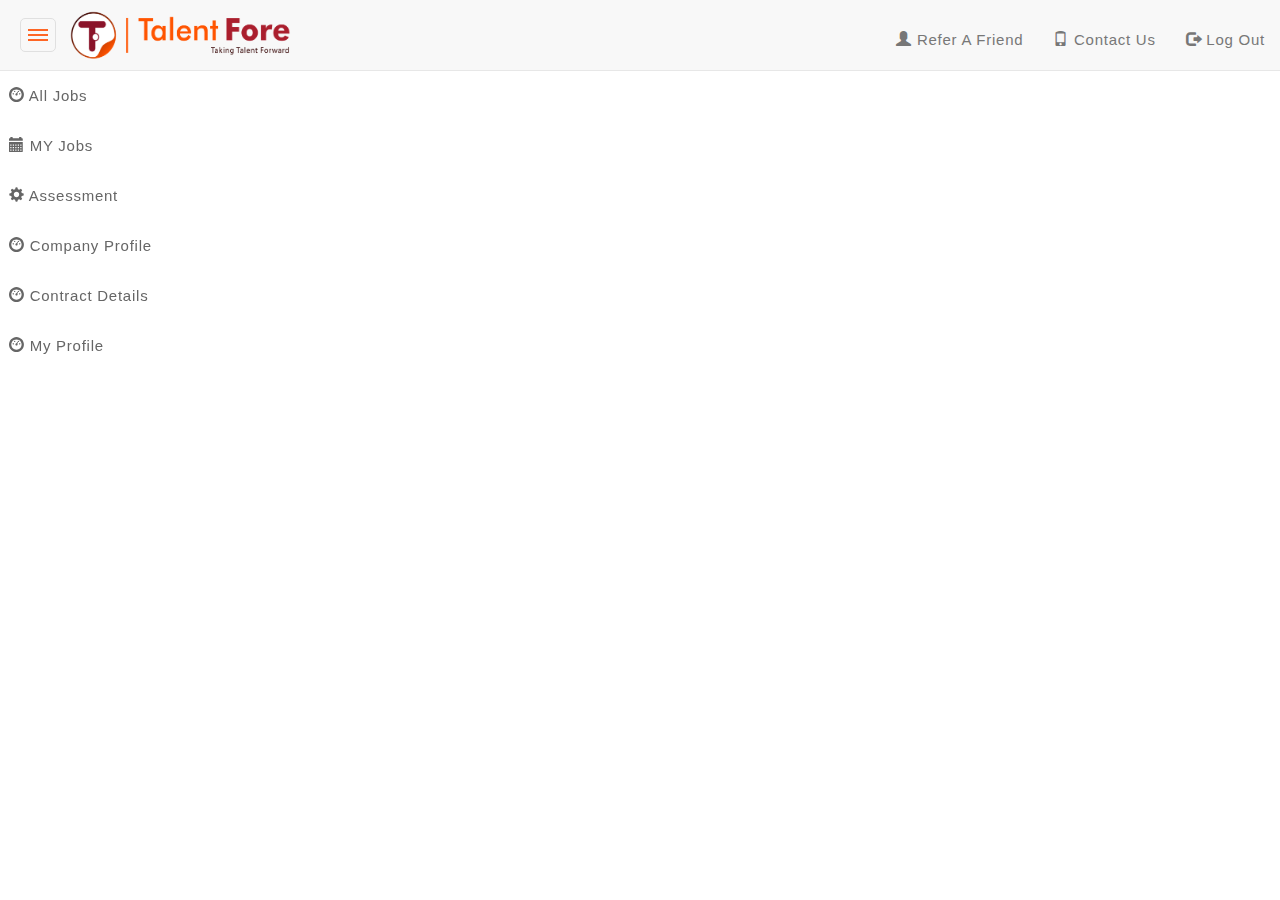
<file: index.html>
<html>
    <head>
        <meta name="viewport" content="width=device-width, initial-scale=1.0">
        <title>Resume Form</title>
        <link href="style.css" rel="stylesheet">
        <link rel="stylesheet" href="https://maxcdn.bootstrapcdn.com/bootstrap/3.4.0/css/bootstrap.min.css">
        <script src="https://ajax.googleapis.com/ajax/libs/jquery/3.4.1/jquery.min.js"></script>
        <script src="https://maxcdn.bootstrapcdn.com/bootstrap/3.4.0/js/bootstrap.min.js"></script>
        <script src="script.js"></script>
    </head>
    <body style="padding-top: 71px;">
     <!-- Header -->
        <div class="navbar navbar-default navbar-fixed-top">
            <div class="container-fluid" style="height: 70px;">
                <div class="navbar-header">
                    <button type="button" class="navbar-toggle navbutton" data-toggle="collapse" data-target="#myNavbar">
                        <span class="icon-bar"></span>
                        <span class="icon-bar"></span>
                        <span class="icon-bar"></span>                        
                    </button>
                    <div class="sidebutton" onclick="toggleSidebar()" >
                        <span></span>
                        <span></span>
                        <span></span> 
                    </div>
                    <div >
                    <a class="navbar-brand" href="index.html">
                        <img src="TalentFore-Logo_01.png" class="img1" >    
                    </a>
                    </div>    
                </div>
               
                <div class="collapse navbar-collapse" id="myNavbar">
                    <ul class="nav navbar-nav navbar-right" style="margin-top: 15px;">
                        <li><a href="signup.html" class="header_links"><span class="glyphicon glyphicon-user"></span> Refer a Friend</a></li>
                        <li><a href="login.html" class="header_links"><span class="glyphicon glyphicon-phone"></span> Contact Us</a></li>
                        <li><a href="login.html" class="header_links"><span class="glyphicon glyphicon-log-out"></span> Log out</a></li>
                    </ul>
                </div>
            </div>
        </div>
        <!--Header end--->
      
                <div id="sidebar">
                    <ul>
                        <li>
                            <a id="link1" href="">
                            <span class="glyphicon glyphicon-dashboard dash_icon"></span> 
                            <span class="dash_text">All Jobs</span>
                            </a>
                        </li>
                        <li>
                            <a id="link2" href=""> 
                                <span class="glyphicon glyphicon-calendar dash_icon"></span>
                                <span class="dash_text">MY Jobs</span> 
                            </a>
                        </li>
                        <li>
                            <a id="link3" href=""> 
                                <span class="glyphicon glyphicon-cog dash_icon"></span> 
                                <span class="dash_text">Assessment</span>
                            </a>
                        </li>
                        <li>
                            <a id="link4" href="">
                            <span class="glyphicon glyphicon-dashboard dash_icon"></span> 
                            <span class="dash_text">Company Profile</span>
                            </a>
                        </li>
                        <li>
                            <a id="link5" href="">
                            <span class="glyphicon glyphicon-dashboard dash_icon"></span> 
                            <span class="dash_text">Contract Details</span>
                            </a>
                        </li>
                        <li>
                            <a id="link6" href="">
                            <span class="glyphicon glyphicon-dashboard dash_icon"></span> 
                            <span class="dash_text">My Profile</span>
                            </a>
                        </li>
                    </ul>
                </div>    
    </body>
</file>
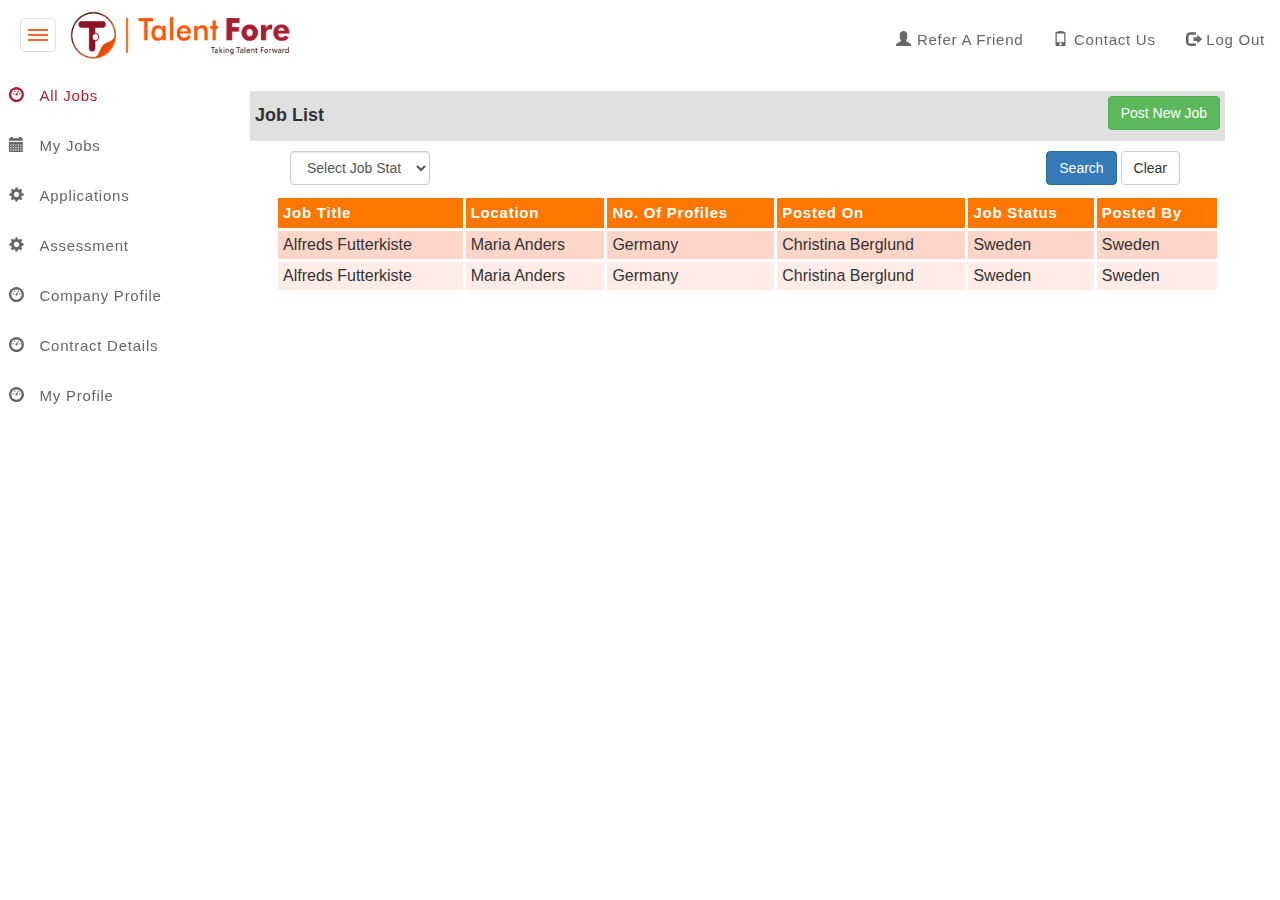
<file: allJobs.html>
<html>
    <head>
        <meta name="viewport" content="width=device-width, initial-scale=1.0">
        <title>Resume Form</title>
        <link href="style.css" rel="stylesheet">
        <link rel="stylesheet" href="https://maxcdn.bootstrapcdn.com/bootstrap/3.4.0/css/bootstrap.min.css">
        <script src="https://ajax.googleapis.com/ajax/libs/jquery/3.4.1/jquery.min.js"></script>
        <script src="https://maxcdn.bootstrapcdn.com/bootstrap/3.4.0/js/bootstrap.min.js"></script>
        <script src="script.js"></script>
    </head>
    <body style="padding-top: 71px;">
     <!-- Header -->
        <div class="navbar navbar navbar-fixed-top">
            <div class="container-fluid" style="height: 70px;">
                <div class="navbar-header">
                    <button type="button" class="navbar-toggle navbutton" data-toggle="collapse" data-target="#myNavbar">
                        <span class="icon-bar"></span>
                        <span class="icon-bar"></span>
                        <span class="icon-bar"></span>                        
                    </button>
                    <div class="sidebutton" onclick="toggleSidebar()" >
                        <span></span>
                        <span></span>
                        <span></span> 
                    </div>
                    <div >
                    <a class="navbar-brand" href="index.html">
                        <img src="TalentFore-Logo_01.png" class="img1" >    
                    </a>
                    </div>    
                </div>
               
                <div class="collapse navbar-collapse" id="myNavbar">
                    <ul class="nav navbar-nav navbar-right" style="margin-top: 15px;float: right">
                        <li><a href="signup.html" class="header_links"><span class="glyphicon glyphicon-user"></span> Refer a Friend</a></li>
                        <li><a href="login.html" class="header_links"><span class="glyphicon glyphicon-phone"></span> Contact Us</a></li>
                        <li><a href="login.html" class="header_links"><span class="glyphicon glyphicon-log-out"></span> Log out</a></li>
                    </ul>
                </div>
            </div>
        </div>
        <!--Header end--->
        <div class="container">
            <div class="row">
              <div class="col-xs-2">    
                <div id="sidebar">
                    <ul>
                        <li>
                            <a id="link1" href="allJobs.html">
                            <span class="glyphicon glyphicon-dashboard dash_icon" style="color:#AA1E2D" ></span> 
                            <span class="dash_text" style="color:#AA1E2D">&nbsp;&nbsp;All Jobs</span>
                            </a>
                        </li>
                        <li>
                            <a id="link2" href="myJobs.html"> 
                                <span class="glyphicon glyphicon-calendar dash_icon"></span>
                                <span class="dash_text">&nbsp;&nbsp;My Jobs</span> 
                            </a>
                        </li>
                         <li>
                            <a id="link3" href="applications.html"> 
                                <span class="glyphicon glyphicon-cog dash_icon"></span> 
                                <span class="dash_text">&nbsp;&nbsp;Applications</span>
                            </a>
                        </li>
                        <li>
                            <a id="link4" href="assessment.html"> 
                                <span class="glyphicon glyphicon-cog dash_icon"></span> 
                                <span class="dash_text">&nbsp;&nbsp;Assessment</span>
                            </a>
                        </li>
                        <li>
                            <a id="link5" href="companyProfile.html">
                            <span class="glyphicon glyphicon-dashboard dash_icon"></span> 
                            <span class="dash_text">&nbsp;&nbsp;Company Profile</span>
                            </a>
                        </li>
                        <li>
                            <a id="link6" href="contractDetails.html">
                            <span class="glyphicon glyphicon-dashboard dash_icon"></span> 
                            <span class="dash_text">&nbsp;&nbsp;Contract Details</span>
                            </a>
                        </li>
                        <li>
                            <a id="link7" href="MyProfile.html">
                            <span class="glyphicon glyphicon-dashboard dash_icon"></span> 
                            <span class="dash_text">&nbsp;&nbsp;My Profile</span>
                            </a>
                        </li>
                    </ul>
                </div>
                </div>  
                <div class="col-xs-10 rightpanel" style="margin-top: 20px;">
                    <div class="rightarea">
                        <div class="row" style="background-color: #E0E0E0;padding: 5px;" >
                        <h4 style="display: inline-block"><b>Job List</b></h4>
                        <button class="btn btn-success" style="float: right">Post New Job</button>    
                        </div> 
                        
                        <div class="row" style="margin: 10px;">
                           <select class="form-control" id="degree" style="margin-left: 15px;width: 140px;display: inline-block;">
                                                 <option value="" selected disabled>Select Job Status</option>
                                                 <option>B.tech</option>
                                                 <option>Bsc</option>
                                                 <option>MBA</option>
                                                 <option>M.tech</option>
                            </select>
                            <div style="float: right;margin-right: 20px;">
                                <button class="btn btn-primary">Search</button>
                                <button class="btn btn-default">Clear</button>
                            </div>
                        </div>
                        
                        <table id="customers" style="margin: 10px;padding: 5px;">
                            <tr>
                                <th>Job Title</th>
                                <th>Location</th>
                                <th>No. Of Profiles</th>
                                <th>Posted On</th>
                                <th>Job Status</th>
                                <th>Posted By</th>
                            </tr>
                            <tr>
                                <td>Alfreds Futterkiste</td>
                                <td>Maria Anders</td>
                                <td>Germany</td>
                                 <td>Christina Berglund</td>
                                <td>Sweden</td>
                                <td>Sweden</td>
                                
                                
                            </tr>
                            <tr>
                                <td>Alfreds Futterkiste</td>
                                <td>Maria Anders</td>
                                <td>Germany</td>
                                 <td>Christina Berglund</td>
                                <td>Sweden</td>
                                <td>Sweden</td>
                                
                                
                            </tr>
                            
                           
                            
                        </table>    
    
                    </div>
                </div>
            </div>    
        </div>
    </body>
</file>
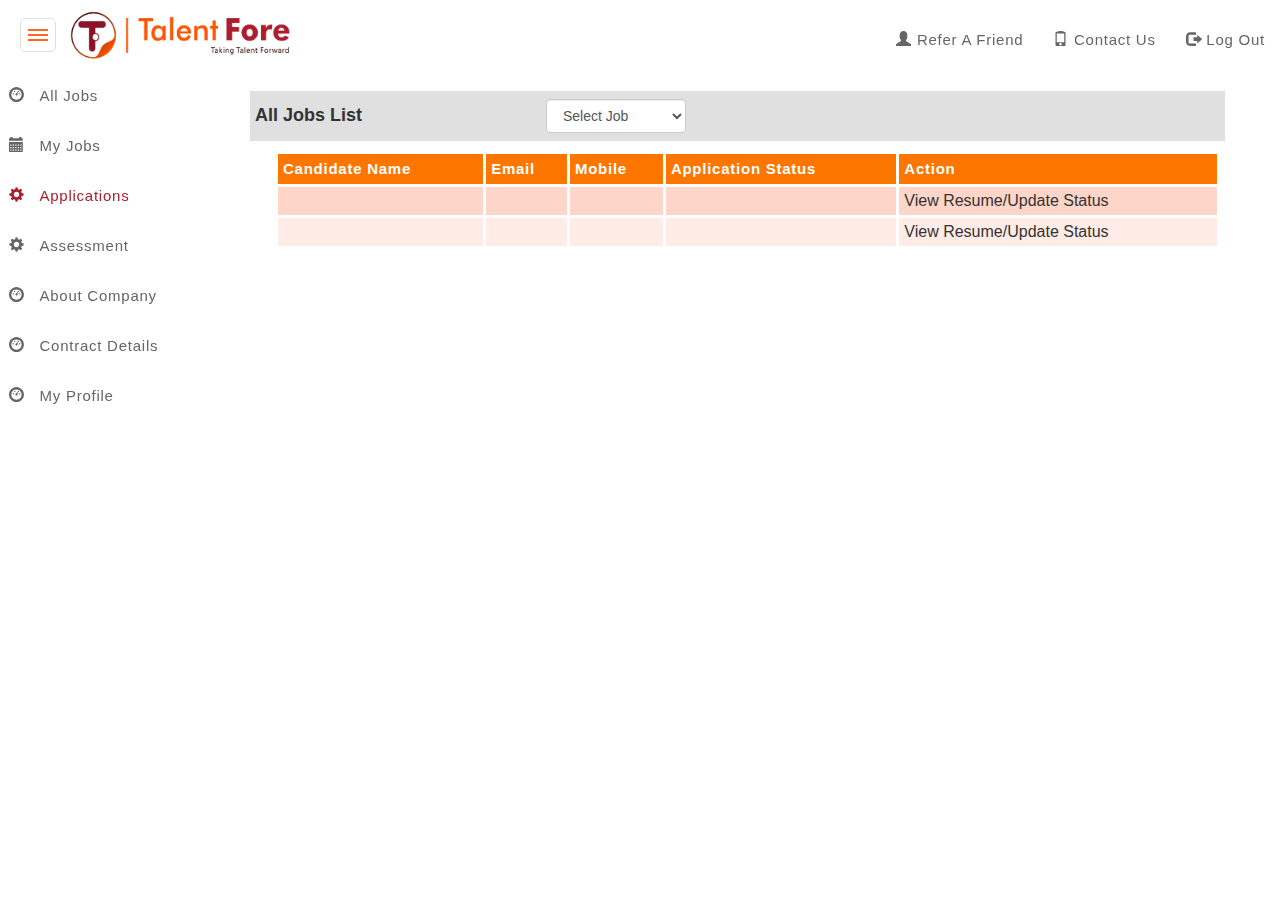
<file: applications.html>
<html>
    <head>
        <meta name="viewport" content="width=device-width, initial-scale=1.0">
        <title>Resume Form</title>
        <link href="style.css" rel="stylesheet">
        <link rel="stylesheet" href="https://maxcdn.bootstrapcdn.com/bootstrap/3.4.0/css/bootstrap.min.css">
        <script src="https://ajax.googleapis.com/ajax/libs/jquery/3.4.1/jquery.min.js"></script>
        <script src="https://maxcdn.bootstrapcdn.com/bootstrap/3.4.0/js/bootstrap.min.js"></script>
        <script src="script.js"></script>
    </head>
    <body style="padding-top: 71px;">
     <!-- Header -->
        <div class="navbar navbar navbar-fixed-top">
            <div class="container-fluid" style="height: 70px;">
                <div class="navbar-header">
                    <button type="button" class="navbar-toggle navbutton" data-toggle="collapse" data-target="#myNavbar">
                        <span class="icon-bar"></span>
                        <span class="icon-bar"></span>
                        <span class="icon-bar"></span>                        
                    </button>
                    <div class="sidebutton" onclick="toggleSidebar()" >
                        <span></span>
                        <span></span>
                        <span></span> 
                    </div>
                    <div >
                    <a class="navbar-brand" href="index.html">
                        <img src="TalentFore-Logo_01.png" class="img1" >    
                    </a>
                    </div>    
                </div>
               
                <div class="collapse navbar-collapse" id="myNavbar">
                    <ul class="nav navbar-nav navbar-right" style="margin-top: 15px;float: right">
                        <li><a href="signup.html" class="header_links"><span class="glyphicon glyphicon-user"></span> Refer a Friend</a></li>
                        <li><a href="login.html" class="header_links"><span class="glyphicon glyphicon-phone"></span> Contact Us</a></li>
                        <li><a href="login.html" class="header_links"><span class="glyphicon glyphicon-log-out"></span> Log out</a></li>
                    </ul>
                </div>
            </div>
        </div>
        <!--Header end--->
        <div class="container">
            <div class="row">
              <div class="col-xs-2">    
                <div id="sidebar">
                    <ul>
                        <li>
                            <a id="link1" href="allJobs.html">
                            <span class="glyphicon glyphicon-dashboard dash_icon"  ></span> 
                            <span class="dash_text" >&nbsp;&nbsp;All Jobs</span>
                            </a>
                        </li>
                        <li>
                            <a id="link2" href="myJobs.html"> 
                                <span class="glyphicon glyphicon-calendar dash_icon" ></span>
                                <span class="dash_text" >&nbsp;&nbsp;My Jobs</span> 
                            </a>
                        </li>
                        <li>
                            <a id="link3" href="applications.html"> 
                                <span class="glyphicon glyphicon-cog dash_icon" style="color:#AA1E2D"></span> 
                                <span class="dash_text" style="color:#AA1E2D">&nbsp;&nbsp;Applications</span>
                            </a>
                        </li>
                        <li>
                            <a id="link3" href="assessment.html"> 
                                <span class="glyphicon glyphicon-cog dash_icon" ></span> 
                                <span class="dash_text" >&nbsp;&nbsp;Assessment</span>
                            </a>
                        </li>
                        <li>
                            <a id="link4" href="companyProfile.html">
                            <span class="glyphicon glyphicon-dashboard dash_icon"></span> 
                            <span class="dash_text">&nbsp;&nbsp;About Company</span>
                            </a>
                        </li>
                        <li>
                            <a id="link5" href="contractDetails.html">
                            <span class="glyphicon glyphicon-dashboard dash_icon"></span> 
                            <span class="dash_text">&nbsp;&nbsp;Contract Details</span>
                            </a>
                        </li>
                        <li>
                            <a id="link6" href="MyProfile.html">
                            <span class="glyphicon glyphicon-dashboard dash_icon"></span> 
                            <span class="dash_text">&nbsp;&nbsp;My Profile</span>
                            </a>
                        </li>
                    </ul>
                </div>
                </div>  
                <div class="col-xs-10 rightpanel" style="margin-top: 20px;">
                    <div class="rightarea">
                        <div class="row" style="background-color: #E0E0E0;padding: 5px;" >
                        <h4 style="display: inline-block"><b>All Jobs List</b></h4>
                         <select class="form-control" id="degree" style="margin-left: 180px;width: 140px;display: inline-block;align-content: center;">
                                                 <option value="" selected disabled>Select Job </option>
                                                 <option>B.tech</option>
                                                 <option>Bsc</option>
                                                 <option>MBA</option>
                                                 <option>M.tech</option>
                            </select>      
                        </div> 
                        
                        
                        <table id="customers" style="margin: 10px;padding: 5px;">
                            <tr>
                                <th>Candidate Name</th>
                                <th>Email</th>
                                <th>Mobile</th>
                                <th>Application Status</th>
                                <th>Action</th>
                            </tr>
                            <tr>
                                <td></td>
                                <td></td>
                                <td></td>
                                 <td></td>
                                <td>View Resume/Update Status</td>
                            
                                
                                
                            </tr>
                            <tr>
                                <td></td>
                                <td></td>
                                <td></td>
                                 <td></td>
                                <td>View Resume/Update Status</td>
                                
                                
                                
                            </tr>
                            
                           
                            
                        </table>    
    
                    </div>
                </div>
            </div>    
        </div>
    </body>
</file>
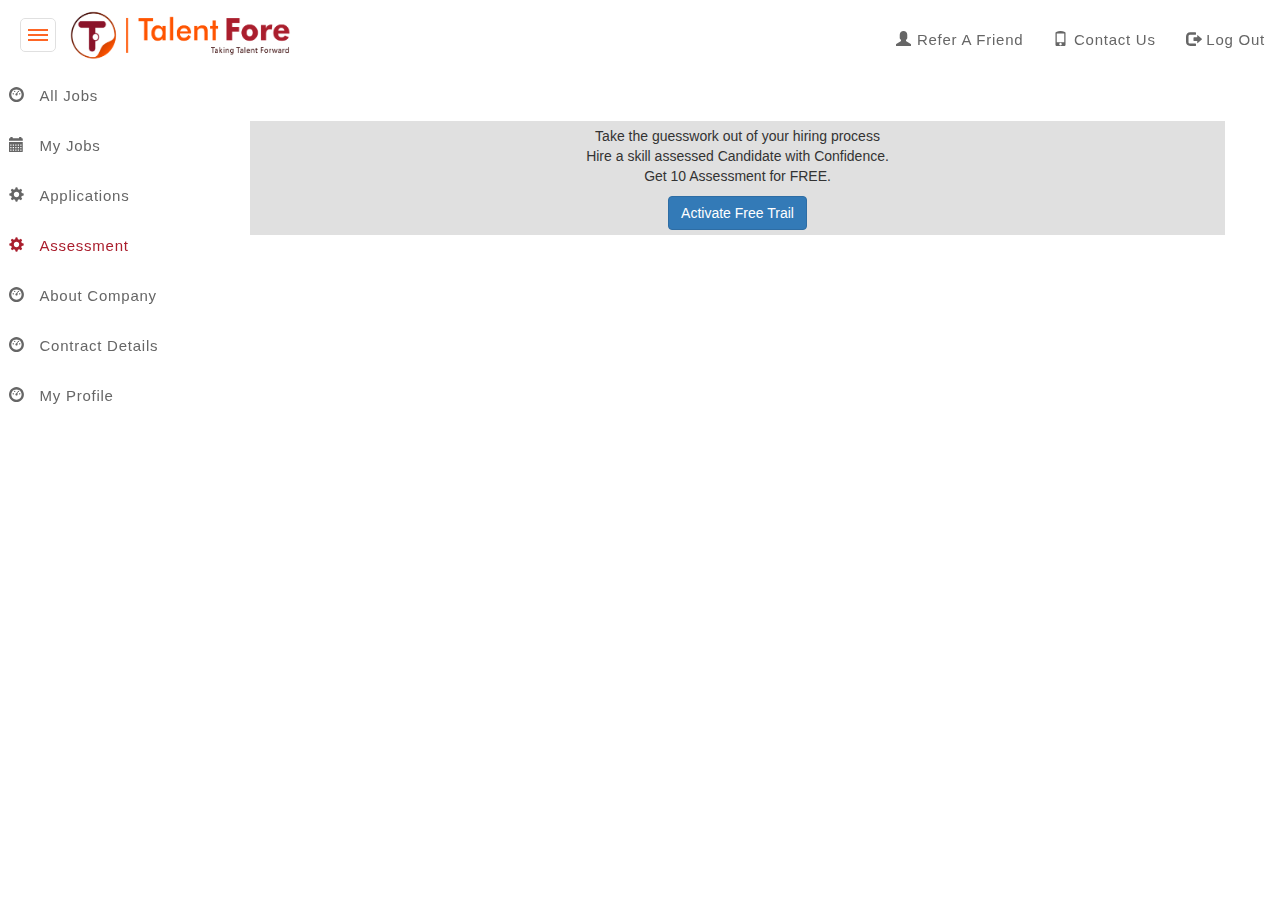
<file: assessment.html>
<html>
    <head>
        <meta name="viewport" content="width=device-width, initial-scale=1.0">
        <title>Resume Form</title>
        <link href="style.css" rel="stylesheet">
        <link rel="stylesheet" href="https://maxcdn.bootstrapcdn.com/bootstrap/3.4.0/css/bootstrap.min.css">
        <script src="https://ajax.googleapis.com/ajax/libs/jquery/3.4.1/jquery.min.js"></script>
        <script src="https://maxcdn.bootstrapcdn.com/bootstrap/3.4.0/js/bootstrap.min.js"></script>
        <script src="script.js"></script>
    </head>
    <body style="padding-top: 71px;">
     <!-- Header -->
        <div class="navbar navbar navbar-fixed-top">
            <div class="container-fluid" style="height: 70px;">
                <div class="navbar-header">
                    <button type="button" class="navbar-toggle navbutton" data-toggle="collapse" data-target="#myNavbar">
                        <span class="icon-bar"></span>
                        <span class="icon-bar"></span>
                        <span class="icon-bar"></span>                        
                    </button>
                    <div class="sidebutton" onclick="toggleSidebar()" >
                        <span></span>
                        <span></span>
                        <span></span> 
                    </div>
                    <div >
                    <a class="navbar-brand" href="index.html">
                        <img src="TalentFore-Logo_01.png" class="img1" >    
                    </a>
                    </div>    
                </div>
               
                <div class="collapse navbar-collapse" id="myNavbar">
                    <ul class="nav navbar-nav navbar-right" style="margin-top: 15px;float: right">
                        <li><a href="signup.html" class="header_links"><span class="glyphicon glyphicon-user"></span> Refer a Friend</a></li>
                        <li><a href="login.html" class="header_links"><span class="glyphicon glyphicon-phone"></span> Contact Us</a></li>
                        <li><a href="login.html" class="header_links"><span class="glyphicon glyphicon-log-out"></span> Log out</a></li>
                    </ul>
                </div>
            </div>
        </div>
        <!--Header end--->
        <div class="container">
            <div class="row">
              <div class="col-xs-2">    
                <div id="sidebar">
                    <ul>
                        <li>
                            <a id="link1" href="allJobs.html">
                            <span class="glyphicon glyphicon-dashboard dash_icon"  ></span> 
                            <span class="dash_text" >&nbsp;&nbsp;All Jobs</span>
                            </a>
                        </li>
                        <li>
                            <a id="link2" href="myJobs.html"> 
                                <span class="glyphicon glyphicon-calendar dash_icon" ></span>
                                <span class="dash_text" >&nbsp;&nbsp;My Jobs</span> 
                            </a>
                        </li>
                        <li>
                            <a id="link3" href="applications.html"> 
                                <span class="glyphicon glyphicon-cog dash_icon"></span> 
                                <span class="dash_text" >&nbsp;&nbsp;Applications</span>
                            </a>
                        </li>
                        <li>
                            <a id="link4" href="assessment.html"> 
                                <span class="glyphicon glyphicon-cog dash_icon" style="color:#AA1E2D"></span> 
                                <span class="dash_text" style="color:#AA1E2D">&nbsp;&nbsp;Assessment</span>
                            </a>
                        </li>
                        <li>
                            <a id="link5" href="companyProfile.html">
                            <span class="glyphicon glyphicon-dashboard dash_icon"></span> 
                            <span class="dash_text">&nbsp;&nbsp;About Company</span>
                            </a>
                        </li>
                        <li>
                            <a id="link6" href="contractDetails.html">
                            <span class="glyphicon glyphicon-dashboard dash_icon"></span> 
                            <span class="dash_text">&nbsp;&nbsp;Contract Details</span>
                            </a>
                        </li>
                        <li>
                            <a id="link7" href="MyProfile.html">
                            <span class="glyphicon glyphicon-dashboard dash_icon"></span> 
                            <span class="dash_text">&nbsp;&nbsp;My Profile</span>
                            </a>
                        </li>
                    </ul>
                </div>
                </div>  
                <div class="col-xs-10 rightpanel" style="margin-top: 50px;">
                    <div class="rightarea text-center">
                        <div class="row" style="background-color: #E0E0E0;padding: 5px;" >
                            <p>Take the guesswork out of your hiring process<br> Hire a skill assessed Candidate with Confidence.<br> Get 10 Assessment for FREE.</p>
                            <button class="btn btn-primary">Activate Free Trail</button>
                        </div> 
                            
    
                    </div>
                </div>
            </div>    
        </div>
    </body>
</file>
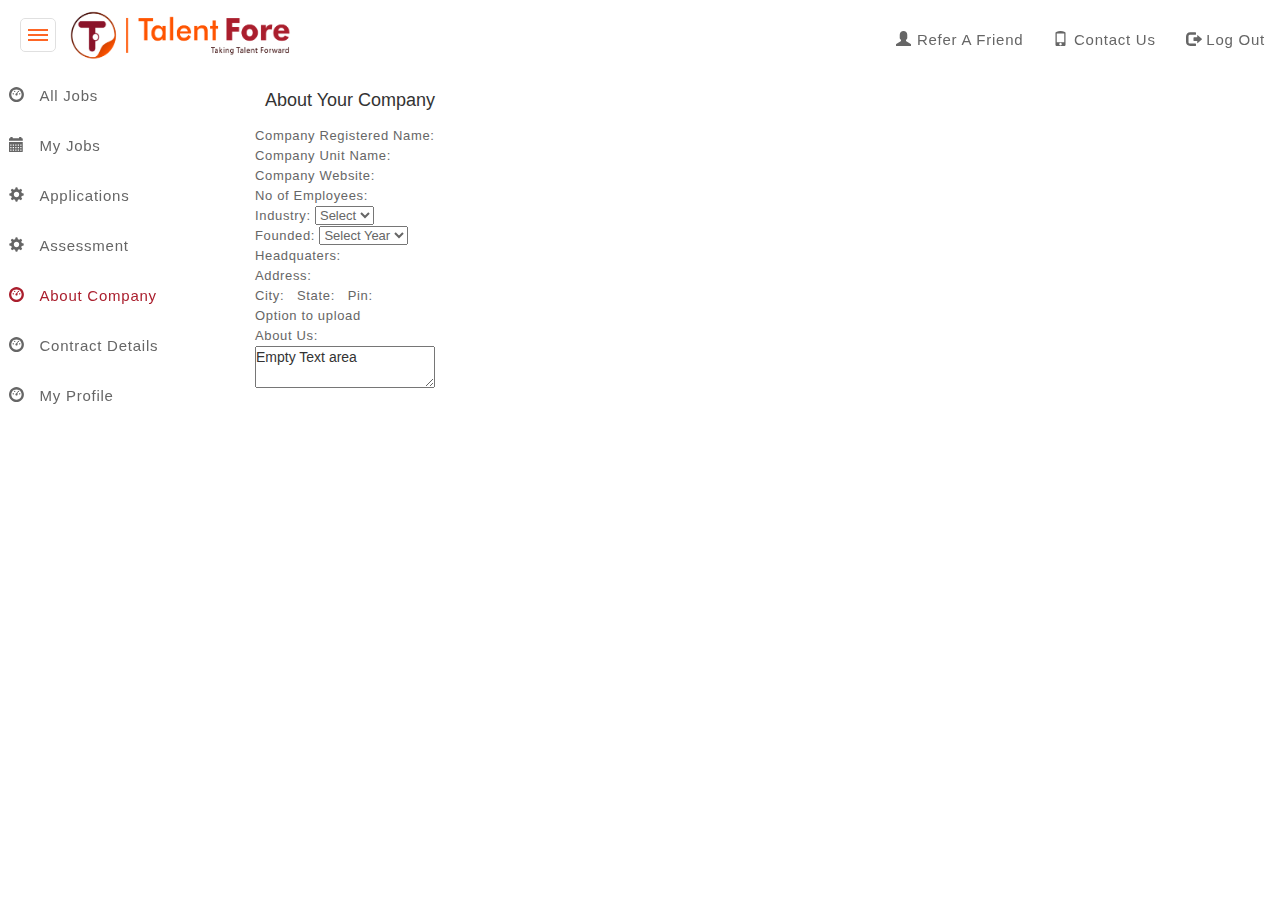
<file: companyProfile.html>
<html>
    <head>
        <meta name="viewport" content="width=device-width, initial-scale=1.0">
        <title>Resume Form</title>
        <link href="style.css" rel="stylesheet">
        <link rel="stylesheet" href="https://maxcdn.bootstrapcdn.com/bootstrap/3.4.0/css/bootstrap.min.css">
        <script src="https://ajax.googleapis.com/ajax/libs/jquery/3.4.1/jquery.min.js"></script>
        <script src="https://maxcdn.bootstrapcdn.com/bootstrap/3.4.0/js/bootstrap.min.js"></script>
        <script src="script.js"></script>
    </head>
    <body style="padding-top: 71px;">
     <!-- Header -->
        <div class="navbar navbar navbar-fixed-top">
            <div class="container-fluid" style="height: 70px;">
                <div class="navbar-header">
                    <button type="button" class="navbar-toggle navbutton" data-toggle="collapse" data-target="#myNavbar">
                        <span class="icon-bar"></span>
                        <span class="icon-bar"></span>
                        <span class="icon-bar"></span>                        
                    </button>
                    <div class="sidebutton" onclick="toggleSidebar()" >
                        <span></span>
                        <span></span>
                        <span></span> 
                    </div>
                    <div >
                    <a class="navbar-brand" href="index.html">
                        <img src="TalentFore-Logo_01.png" class="img1" >    
                    </a>
                    </div>    
                </div>
               
                <div class="collapse navbar-collapse" id="myNavbar">
                    <ul class="nav navbar-nav navbar-right" style="margin-top: 15px;float: right">
                        <li><a href="signup.html" class="header_links"><span class="glyphicon glyphicon-user"></span> Refer a Friend</a></li>
                        <li><a href="login.html" class="header_links"><span class="glyphicon glyphicon-phone"></span> Contact Us</a></li>
                        <li><a href="login.html" class="header_links"><span class="glyphicon glyphicon-log-out"></span> Log out</a></li>
                    </ul>
                </div>
            </div>
        </div>
        <!--Header end--->
        <div class="container">
            <div class="row">
              <div class="col-xs-2">    
                <div id="sidebar">
                    <ul>
                        <li>
                            <a id="link1" href="allJobs.html">
                            <span class="glyphicon glyphicon-dashboard dash_icon"  ></span> 
                            <span class="dash_text" >&nbsp;&nbsp;All Jobs</span>
                            </a>
                        </li>
                        <li>
                            <a id="link2" href="myJobs.html"> 
                                <span class="glyphicon glyphicon-calendar dash_icon" ></span>
                                <span class="dash_text" >&nbsp;&nbsp;My Jobs</span> 
                            </a>
                        </li>
                        <li>
                            <a id="link3" href="applications.html"> 
                                <span class="glyphicon glyphicon-cog dash_icon"></span> 
                                <span class="dash_text" >&nbsp;&nbsp;Applications</span>
                            </a>
                        </li>
                        <li>
                            <a id="link4" href="assessment.html"> 
                                <span class="glyphicon glyphicon-cog dash_icon" ></span> 
                                <span class="dash_text" >&nbsp;&nbsp;Assessment</span>
                            </a>
                        </li>
                        <li>
                            <a id="link5" href="companyProfile.html">
                            <span class="glyphicon glyphicon-dashboard dash_icon" style="color:#AA1E2D"></span> 
                            <span class="dash_text" style="color:#AA1E2D">&nbsp;&nbsp;About Company</span>
                            </a>
                        </li>
                        <li>
                            <a id="link6" href="contractDetails.html">
                            <span class="glyphicon glyphicon-dashboard dash_icon"></span> 
                            <span class="dash_text">&nbsp;&nbsp;Contract Details</span>
                            </a>
                        </li>
                        <li>
                            <a id="link7" href="MyProfile.html">
                            <span class="glyphicon glyphicon-dashboard dash_icon"></span> 
                            <span class="dash_text">&nbsp;&nbsp;My Profile</span>
                            </a>
                        </li>
                    </ul>
                </div>
                </div>  
                <div class="col-xs-10 rightpanel" style="margin-top: 10px;">
                    <div class="rightarea">
                      <h4>About Your Company</h4>    
                        <div class="row aboutcompany" style="padding: 5px;" >
                            <h6>Company Registered Name:</h6>
                            <h6>Company Unit Name:</h6>
                            <h6>Company Website:</h6>
                            <h6>No of Employees:</h6>
                            <div><h6>Industry: <select><option selected disabled>Select </option></select></h6></div>
                            <h6>Founded: <select><option selected disabled>Select Year </option></select> </h6>
                            <h6>Headquaters:</h6>
                            <h6>Address:</h6>
                            <h6>City: &nbsp; State: &nbsp; Pin: </h6>
                            <h6>Option to upload</h6>
                            <h6>About Us:</h6>
                            <textarea>Empty Text area</textarea>
                        </div> 
                            
    
                    </div>
                </div>
            </div>    
        </div>
    </body>
</file>
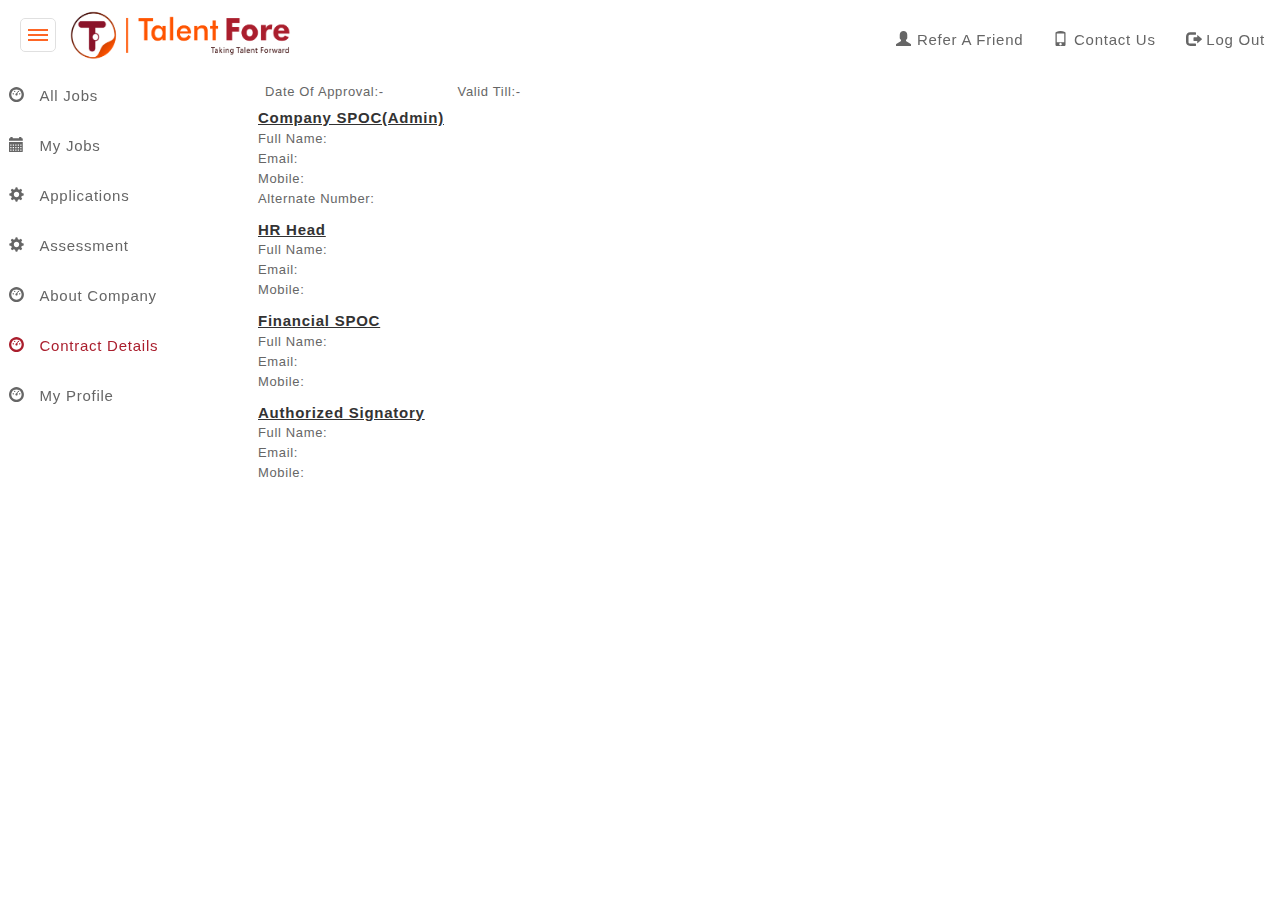
<file: contractDetails.html>
<html>
    <head>
        <meta name="viewport" content="width=device-width, initial-scale=1.0">
        <title>Resume Form</title>
        <link href="style.css" rel="stylesheet">
        <link rel="stylesheet" href="https://maxcdn.bootstrapcdn.com/bootstrap/3.4.0/css/bootstrap.min.css">
        <script src="https://ajax.googleapis.com/ajax/libs/jquery/3.4.1/jquery.min.js"></script>
        <script src="https://maxcdn.bootstrapcdn.com/bootstrap/3.4.0/js/bootstrap.min.js"></script>
        <script src="script.js"></script>
    </head>
    <body style="padding-top: 71px;">
     <!-- Header -->
        <div class="navbar navbar navbar-fixed-top">
            <div class="container-fluid" style="height: 70px;">
                <div class="navbar-header">
                    <button type="button" class="navbar-toggle navbutton" data-toggle="collapse" data-target="#myNavbar">
                        <span class="icon-bar"></span>
                        <span class="icon-bar"></span>
                        <span class="icon-bar"></span>                        
                    </button>
                    <div class="sidebutton" onclick="toggleSidebar()" >
                        <span></span>
                        <span></span>
                        <span></span> 
                    </div>
                    <div >
                    <a class="navbar-brand" href="index.html">
                        <img src="TalentFore-Logo_01.png" class="img1" >    
                    </a>
                    </div>    
                </div>
               
                <div class="collapse navbar-collapse" id="myNavbar">
                    <ul class="nav navbar-nav navbar-right" style="margin-top: 15px;float: right">
                        <li><a href="signup.html" class="header_links"><span class="glyphicon glyphicon-user"></span> Refer a Friend</a></li>
                        <li><a href="login.html" class="header_links"><span class="glyphicon glyphicon-phone"></span> Contact Us</a></li>
                        <li><a href="login.html" class="header_links"><span class="glyphicon glyphicon-log-out"></span> Log out</a></li>
                    </ul>
                </div>
            </div>
        </div>
        <!--Header end--->
        <div class="container">
            <div class="row">
              <div class="col-xs-2">    
                <div id="sidebar">
                    <ul>
                        <li>
                            <a id="link1" href="allJobs.html">
                            <span class="glyphicon glyphicon-dashboard dash_icon"  ></span> 
                            <span class="dash_text" >&nbsp;&nbsp;All Jobs</span>
                            </a>
                        </li>
                        <li>
                            <a id="link2" href="myJobs.html"> 
                                <span class="glyphicon glyphicon-calendar dash_icon" ></span>
                                <span class="dash_text" >&nbsp;&nbsp;My Jobs</span> 
                            </a>
                        </li>
                        <li>
                            <a id="link3" href="applications.html"> 
                                <span class="glyphicon glyphicon-cog dash_icon"></span> 
                                <span class="dash_text" >&nbsp;&nbsp;Applications</span>
                            </a>
                        </li>
                        <li>
                            <a id="link4" href="assessment.html"> 
                                <span class="glyphicon glyphicon-cog dash_icon" ></span> 
                                <span class="dash_text" >&nbsp;&nbsp;Assessment</span>
                            </a>
                        </li>
                        <li>
                            <a id="link5" href="companyProfile.html">
                            <span class="glyphicon glyphicon-dashboard dash_icon" ></span> 
                            <span class="dash_text" >&nbsp;&nbsp;About Company</span>
                            </a>
                        </li>
                        <li>
                            <a id="link6" href="contractDetails.html">
                            <span class="glyphicon glyphicon-dashboard dash_icon" style="color:#AA1E2D"></span> 
                            <span class="dash_text" style="color:#AA1E2D">&nbsp;&nbsp;Contract Details</span>
                            </a>
                        </li>
                        <li>
                            <a id="link7" href="MyProfile.html">
                            <span class="glyphicon glyphicon-dashboard dash_icon"></span> 
                            <span class="dash_text">&nbsp;&nbsp;My Profile</span>
                            </a>
                        </li>
                    </ul>
                </div>
                </div>  
                <div class="col-xs-10 rightpanel" style="margin-top: 10px;">
                    <div class="rightarea">
                      <h6 style="display: inline-block" class="conDetails">Date Of Approval:-</h6>    
                        <h6 style="display: inline-block;margin-left: 70px;" class="conDetails">Valid Till:-</h6>  
                        <div class="row aboutcompany" style="padding: 5px;" >
                            <div style="padding: 3px;margin-bottom: 7px;">
                            <h4>Company SPOC(Admin)</h4>
                            <h6>Full Name:</h6>
                            <h6>Email:</h6>
                            <h6>Mobile:</h6>
                            <h6>Alternate Number:</h6>
                            </div>    
                            
                            <div style="padding: 3px;margin-bottom: 7px;">
                            <h4>HR Head</h4>
                            <h6>Full Name:</h6>
                            <h6>Email:</h6>
                            <h6>Mobile:</h6>
                            </div> 
                            
                            <div style="padding: 3px;margin-bottom: 7px;">
                            <h4>Financial SPOC </h4>
                            <h6>Full Name:</h6>
                            <h6>Email:</h6>
                            <h6>Mobile:</h6>
                            </div> 
                            
                            <div style="padding: 3px;margin-bottom: 7px;">
                            <h4>Authorized Signatory</h4>
                            <h6>Full Name:</h6>
                            <h6>Email:</h6>
                            <h6>Mobile:</h6>
                            </div> 
                            
                            
                        </div> 
                            
    
                    </div>
                </div>
            </div>    
        </div>
    </body>
</file>
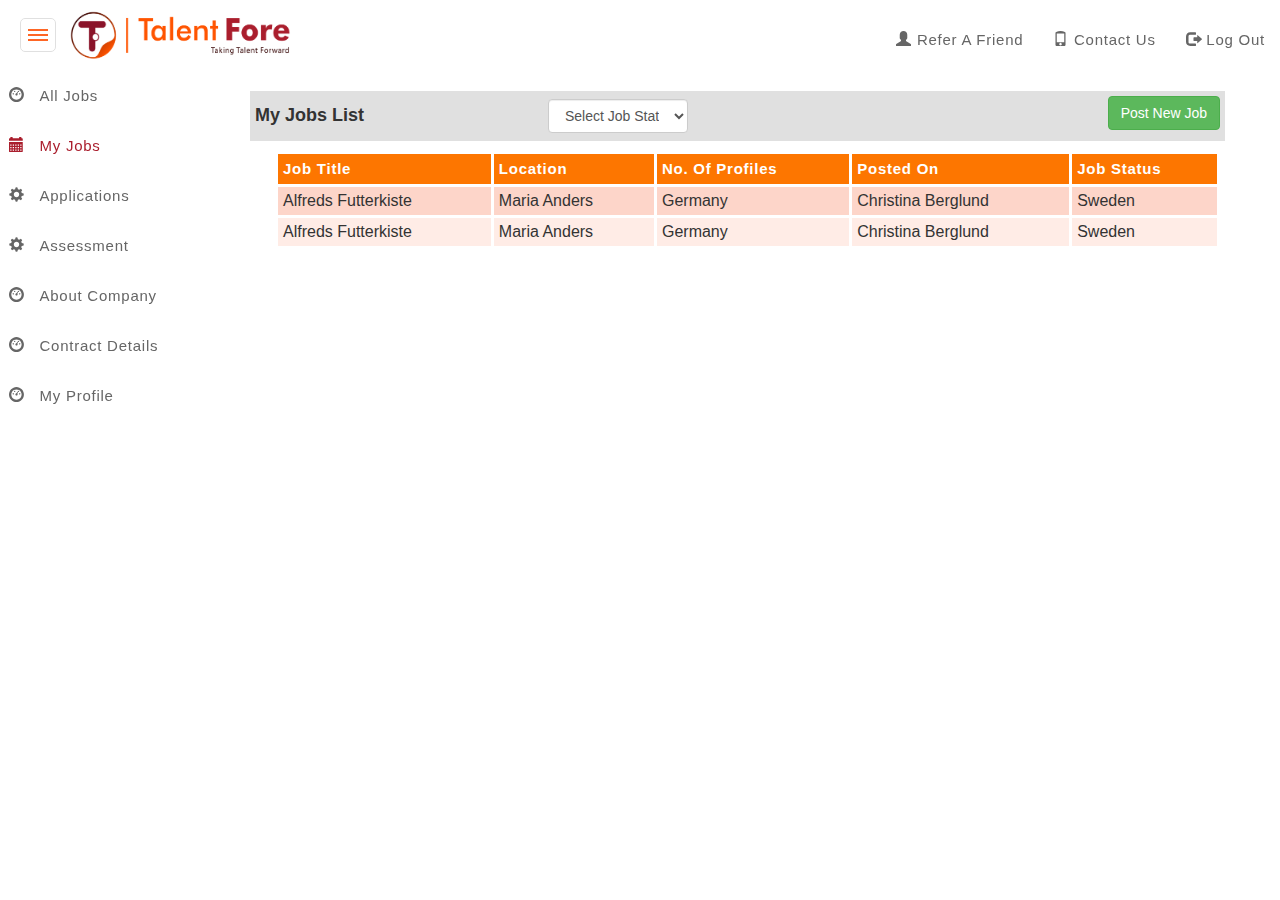
<file: myJobs.html>
<html>
    <head>
        <meta name="viewport" content="width=device-width, initial-scale=1.0">
        <title>Resume Form</title>
        <link href="style.css" rel="stylesheet">
        <link rel="stylesheet" href="https://maxcdn.bootstrapcdn.com/bootstrap/3.4.0/css/bootstrap.min.css">
        <script src="https://ajax.googleapis.com/ajax/libs/jquery/3.4.1/jquery.min.js"></script>
        <script src="https://maxcdn.bootstrapcdn.com/bootstrap/3.4.0/js/bootstrap.min.js"></script>
        <script src="script.js"></script>
    </head>
    <body style="padding-top: 71px;">
     <!-- Header -->
        <div class="navbar navbar navbar-fixed-top">
            <div class="container-fluid" style="height: 70px;">
                <div class="navbar-header">
                    <button type="button" class="navbar-toggle navbutton" data-toggle="collapse" data-target="#myNavbar">
                        <span class="icon-bar"></span>
                        <span class="icon-bar"></span>
                        <span class="icon-bar"></span>                        
                    </button>
                    <div class="sidebutton" onclick="toggleSidebar()" >
                        <span></span>
                        <span></span>
                        <span></span> 
                    </div>
                    <div >
                    <a class="navbar-brand" href="index.html">
                        <img src="TalentFore-Logo_01.png" class="img1" >    
                    </a>
                    </div>    
                </div>
               
                <div class="collapse navbar-collapse" id="myNavbar">
                    <ul class="nav navbar-nav navbar-right" style="margin-top: 15px;float: right">
                        <li><a href="signup.html" class="header_links"><span class="glyphicon glyphicon-user"></span> Refer a Friend</a></li>
                        <li><a href="login.html" class="header_links"><span class="glyphicon glyphicon-phone"></span> Contact Us</a></li>
                        <li><a href="login.html" class="header_links"><span class="glyphicon glyphicon-log-out"></span> Log out</a></li>
                    </ul>
                </div>
            </div>
        </div>
        <!--Header end--->
        <div class="container">
            <div class="row">
              <div class="col-xs-2">    
                <div id="sidebar">
                    <ul>
                        <li>
                            <a id="link1" href="allJobs.html">
                            <span class="glyphicon glyphicon-dashboard dash_icon"  ></span> 
                            <span class="dash_text" >&nbsp;&nbsp;All Jobs</span>
                            </a>
                        </li>
                        <li>
                            <a id="link2" href="myJobs.html"> 
                                <span class="glyphicon glyphicon-calendar dash_icon" style="color:#AA1E2D"></span>
                                <span class="dash_text" style="color:#AA1E2D">&nbsp;&nbsp;My Jobs</span> 
                            </a>
                        </li>
                         <li>
                            <a id="link3" href="applications.html"> 
                                <span class="glyphicon glyphicon-cog dash_icon"></span> 
                                <span class="dash_text">&nbsp;&nbsp;Applications</span>
                            </a>
                        </li>
                        <li>
                            <a id="link3" href="assessment.html"> 
                                <span class="glyphicon glyphicon-cog dash_icon"></span> 
                                <span class="dash_text">&nbsp;&nbsp;Assessment</span>
                            </a>
                        </li>
                        <li>
                            <a id="link4" href="companyProfile.html">
                            <span class="glyphicon glyphicon-dashboard dash_icon"></span> 
                            <span class="dash_text">&nbsp;&nbsp;About Company</span>
                            </a>
                        </li>
                        <li>
                            <a id="link5" href="contractDetails.html">
                            <span class="glyphicon glyphicon-dashboard dash_icon"></span> 
                            <span class="dash_text">&nbsp;&nbsp;Contract Details</span>
                            </a>
                        </li>
                        <li>
                            <a id="link6" href="MyProfile.html">
                            <span class="glyphicon glyphicon-dashboard dash_icon"></span> 
                            <span class="dash_text">&nbsp;&nbsp;My Profile</span>
                            </a>
                        </li>
                    </ul>
                </div>
                </div>  
                <div class="col-xs-10 rightpanel" style="margin-top: 20px;">
                    <div class="rightarea">
                        <div class="row" style="background-color: #E0E0E0;padding: 5px;" >
                        <h4 style="display: inline-block"><b>My Jobs List</b></h4>
                         <select class="form-control" id="degree" style="margin-left: 180px;width: 140px;display: inline-block;align-content: center;">
                                                 <option value="" selected disabled>Select Job Status</option>
                                                 <option>B.tech</option>
                                                 <option>Bsc</option>
                                                 <option>MBA</option>
                                                 <option>M.tech</option>
                            </select>   
                        <button class="btn btn-success" style="float: right">Post New Job</button>    
                        </div> 
                        
                        
                        <table id="customers" style="margin: 10px;padding: 5px;">
                            <tr>
                                <th>Job Title</th>
                                <th>Location</th>
                                <th>No. Of Profiles</th>
                                <th>Posted On</th>
                                <th>Job Status</th>
                            </tr>
                            <tr>
                                <td>Alfreds Futterkiste</td>
                                <td>Maria Anders</td>
                                <td>Germany</td>
                                 <td>Christina Berglund</td>
                                <td>Sweden</td>
                            
                                
                                
                            </tr>
                            <tr>
                                <td>Alfreds Futterkiste</td>
                                <td>Maria Anders</td>
                                <td>Germany</td>
                                 <td>Christina Berglund</td>
                                <td>Sweden</td>
                                
                                
                                
                            </tr>
                            
                           
                            
                        </table>    
    
                    </div>
                </div>
            </div>    
        </div>
    </body>
</file>
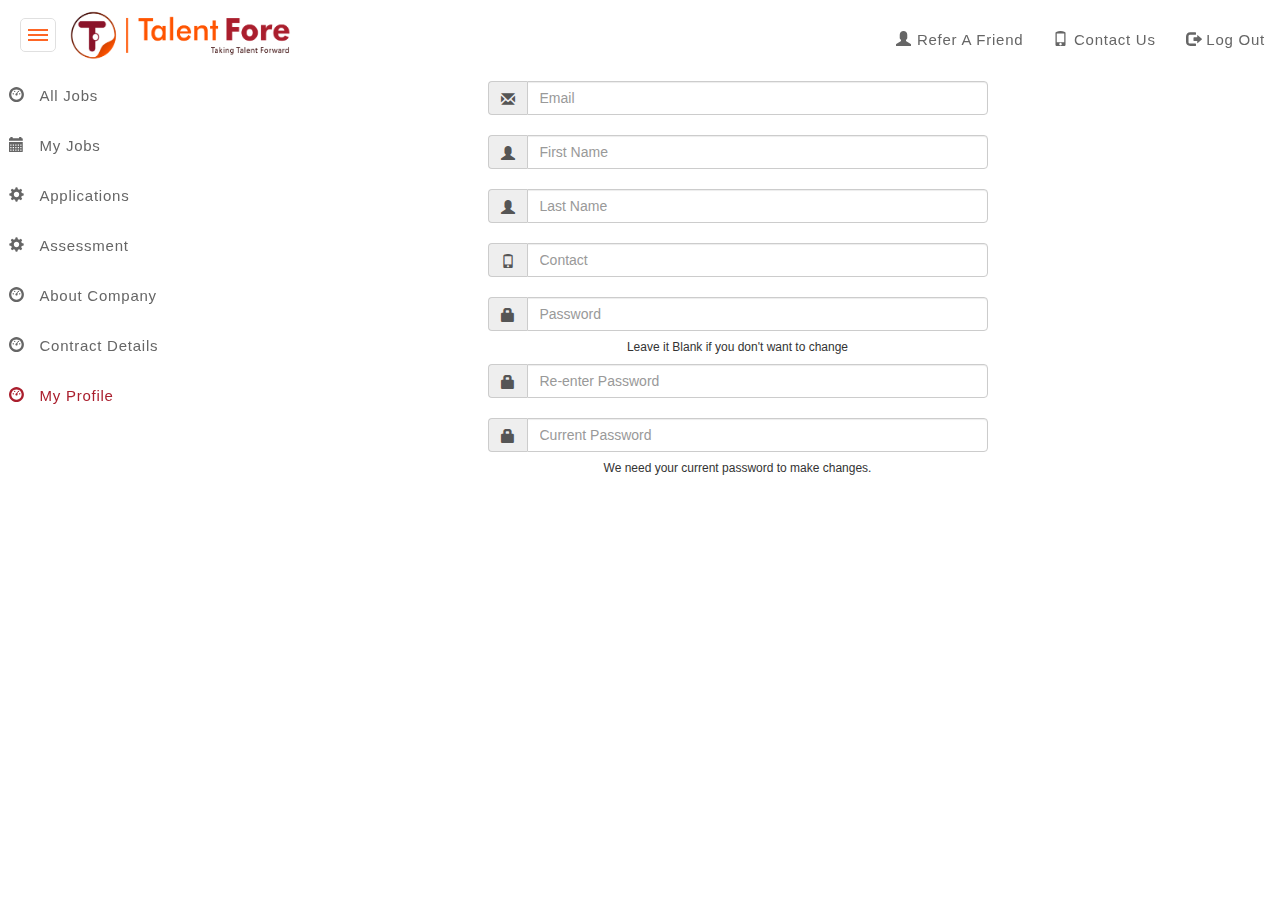
<file: MyProfile.html>
<html>
    <head>
        <meta name="viewport" content="width=device-width, initial-scale=1.0">
        <title>Resume Form</title>
        <link href="style.css" rel="stylesheet">
        <link rel="stylesheet" href="https://maxcdn.bootstrapcdn.com/bootstrap/3.4.0/css/bootstrap.min.css">
        <script src="https://ajax.googleapis.com/ajax/libs/jquery/3.4.1/jquery.min.js"></script>
        <script src="https://maxcdn.bootstrapcdn.com/bootstrap/3.4.0/js/bootstrap.min.js"></script>
        <script src="script.js"></script>
    </head>
    <body style="padding-top: 71px;">
     <!-- Header -->
        <div class="navbar navbar navbar-fixed-top">
            <div class="container-fluid" style="height: 70px;">
                <div class="navbar-header">
                    <button type="button" class="navbar-toggle navbutton" data-toggle="collapse" data-target="#myNavbar">
                        <span class="icon-bar"></span>
                        <span class="icon-bar"></span>
                        <span class="icon-bar"></span>                        
                    </button>
                    <div class="sidebutton" onclick="toggleSidebar()" >
                        <span></span>
                        <span></span>
                        <span></span> 
                    </div>
                    <div >
                    <a class="navbar-brand" href="index.html">
                        <img src="TalentFore-Logo_01.png" class="img1" >    
                    </a>
                    </div>    
                </div>
               
                <div class="collapse navbar-collapse" id="myNavbar">
                    <ul class="nav navbar-nav navbar-right" style="margin-top: 15px;float: right">
                        <li><a href="signup.html" class="header_links"><span class="glyphicon glyphicon-user"></span> Refer a Friend</a></li>
                        <li><a href="login.html" class="header_links"><span class="glyphicon glyphicon-phone"></span> Contact Us</a></li>
                        <li><a href="login.html" class="header_links"><span class="glyphicon glyphicon-log-out"></span> Log out</a></li>
                    </ul>
                </div>
            </div>
        </div>
        <!--Header end--->
        <div class="container">
            <div class="row">
              <div class="col-xs-2">    
                <div id="sidebar">
                    <ul>
                        <li>
                            <a id="link1" href="allJobs.html">
                            <span class="glyphicon glyphicon-dashboard dash_icon"  ></span> 
                            <span class="dash_text" >&nbsp;&nbsp;All Jobs</span>
                            </a>
                        </li>
                        <li>
                            <a id="link2" href="myJobs.html"> 
                                <span class="glyphicon glyphicon-calendar dash_icon" ></span>
                                <span class="dash_text" >&nbsp;&nbsp;My Jobs</span> 
                            </a>
                        </li>
                        <li>
                            <a id="link3" href="applications.html"> 
                                <span class="glyphicon glyphicon-cog dash_icon"></span> 
                                <span class="dash_text" >&nbsp;&nbsp;Applications</span>
                            </a>
                        </li>
                        <li>
                            <a id="link4" href="assessment.html"> 
                                <span class="glyphicon glyphicon-cog dash_icon" ></span> 
                                <span class="dash_text" >&nbsp;&nbsp;Assessment</span>
                            </a>
                        </li>
                        <li>
                            <a id="link5" href="companyProfile.html">
                            <span class="glyphicon glyphicon-dashboard dash_icon" ></span> 
                            <span class="dash_text" >&nbsp;&nbsp;About Company</span>
                            </a>
                        </li>
                        <li>
                            <a id="link6" href="contractDetails.html">
                            <span class="glyphicon glyphicon-dashboard dash_icon" ></span> 
                            <span class="dash_text">&nbsp;&nbsp;Contract Details</span>
                            </a>
                        </li>
                        <li>
                            <a id="link7" href="MyProfile.html">
                            <span class="glyphicon glyphicon-dashboard dash_icon" style="color:#AA1E2D"></span> 
                            <span class="dash_text" style="color:#AA1E2D">&nbsp;&nbsp;My Profile</span>
                            </a>
                        </li>
                    </ul>
                </div>
                </div>  
                <div class="col-xs-10 rightpanel" style="margin-top: 10px;text-align: center">
                    <div class="rightarea text-center" style="margin: 0 auto;width: 500px;">
                        <form>
                            <div class="input-group">
                                <span class="input-group-addon"><i class="glyphicon glyphicon-envelope"></i></span>
                                <input id="email" type="text" class="form-control" name="email" placeholder="Email">
                            </div>
                            <br>
                            <div class="input-group">
                                <span class="input-group-addon"><i class="glyphicon glyphicon-user"></i></span>
                                <input id="firstNAme" type="text" class="form-control" name="firstName" placeholder="First Name">
                            </div>
                            <br>
                            <div class="input-group">
                                <span class="input-group-addon"><i class="glyphicon glyphicon-user"></i></span>
                                <input id="lastName" type="text" class="form-control" name="phone" placeholder="Last Name">
                            </div>
                            <br>
                            <div class="input-group">
                                <span class="input-group-addon"><i class="glyphicon glyphicon-phone"></i></span>
                                <input id="contact" type="text" class="form-control" name="phone" placeholder="Contact">
                            </div>
                            <br>
                            
                            <div class="input-group">
                                <span class="input-group-addon"><i class="glyphicon glyphicon-lock"></i></span>
                                <input id="password" type="password" class="form-control" name="password" placeholder="Password">
                            </div>
                            <h6>Leave it Blank if you don't want to change</h6>
                             <div class="input-group">
                                <span class="input-group-addon"><i class="glyphicon glyphicon-lock"></i></span>
                                <input id="password" type="password" class="form-control" name="password" placeholder="Re-enter Password">
                            </div>
                            <br>
                             <div class="input-group">
                                <span class="input-group-addon"><i class="glyphicon glyphicon-lock"></i></span>
                                <input id="password" type="password" class="form-control" name="password" placeholder="Current Password">
                            </div>
                            <h6>We need your current password to make changes.</h6>
                            <br>
                            
                        </form>
                      
                            
    
                    </div>
                </div>
            </div>    
        </div>
    </body>
</file>
<file: style.css>
.header_links
{
    font-family: medium-content-sans-serif-font,"Lucida Grande","Lucida Sans Unicode","Lucida Sans",Geneva,Arial,sans-serif!important;
    font-size: 15px!important;
    line-height: 20px!important;
    letter-spacing: .05em!important;
    text-transform:capitalize;
    color: #666666;
}
*
{
    margin: 0px;
    padding: 0px;
    font-family: sans-serif;
}
#area
{
    margin-top: 73px;
}
#sidebar
{
    position: fixed;
    width: 200px;
    height: 100%;
    background: ;
    left: -1px;
    transition: all 500ms linear;
}
/*#sidebar .z
{
display: none;
}*/
#sidebar.active .dash_text
{
    display: none;
}
#sidebar ul li 
{
    font-family: medium-content-sans-serif-font,"Lucida Grande","Lucida Sans Unicode","Lucida Sans",Geneva,Arial,sans-serif!important;
    font-size: 15px!important;
    line-height: 20px!important;
    letter-spacing: .05em!important;
    text-transform:capitalize;
    color: #666666;
    padding: 15px 10px;
    list-style-type: none;
    
}
.sidebutton
{
    position: absolute;
    padding: 7px;
    border: 1px solid #E0E0E0;
    border-radius: 5px;
    margin-top: 18px;
    margin-left: 5px;
}
.navbar1-toggle{
    position: relative;
    float: right;
    padding: 9px 10px;
    margin-right: 15px;
    margin-top: 8px;
    margin-bottom: 8px;
    background-color: transparent;
    background-image: none;
    border: 1px solid #666666;
    border-radius: 4px;
}
.navbutton
{
    padding: 10px;
    border: px solid #E0E0E0;
    border-radius: 5px;
    margin-top: 18px;
    margin-left: 5px;
}
.navbutton span
{
    background: #666666;
}
.sidebutton span
{
    display: block;
    width: 20px;
    height: 2px;
    background: #fe6625;
    margin: 3px 0px;
    padding: 1px;
    
}
.img1
{
    width: 240px;
    height: 60px;
    margin-top:-10px;
    margin-left: 40px;
    padding-left: 10px;
}
@media screen and (max-width: 500px)
{
    #sidebar
    {
        left: 0px;
        width: 200px;
    }
    #sidebar .dash_text
    {
       display: none;
    }
    #sidebar.active .dash_text
    {
        display: none;
    }
}
@media screen and (max-width: 415px)
{
    .img1
    {
        margin-top: -10px;
    }
}
@media screen and (max-width: 375px)
{
    .img1
    {
        width: 200px;
        height: 60px;
        margin-top: -10px;
        margin-left: 40px;
        padding-left: 0px;
        
    }
}
@media screen and (max-width: 335px)
{
    .img1
    {
        width: 180px;
        
    }
}
.dash_icon
{
    color: #666666;
    text-decoration: none;
}
.dash_text
{
    color: #666666;
    text-decoration: none;
}

a:hover span
{
    color: #AA1E2D;
}
#link1 , #link2 , #link3 , #link4 , #link5 , #link6 , #link7
{
    text-decoration: none;
}
.rightpanel ul
{
    text-align: center;
    list-style-position: inside;
}
table {
  border-collapse: collapse;
  width: 100%;
}
table th
{
    padding: 5px;
    border: 3px solid white;
    font-family: medium-content-sans-serif-font,"Lucida Grande","Lucida Sans Unicode","Lucida Sans",Geneva,Arial,sans-serif!important;
    font-size: 15px!important;
    line-height: 20px!important;
    letter-spacing: .05em!important;
    text-transform:capitalize;
    color: white;
    font-weight: 600;
    
}
table td
{
     padding: 5px;
     border: 3px solid white;
}
    
tr:nth-child(even){background-color:#FDD5C9}
tr:nth-child(odd){background-color:#FFECE6}

th {
  background-color: #FD7600;
  color: white;
}
.rightpanel h3
{
    font-family: medium-content-sans-serif-font,"Lucida Grande","Lucida Sans Unicode","Lucida Sans",Geneva,Arial,sans-serif!important;
    font-size: 25px!important;
    line-height: 20px!important;
    letter-spacing: .05em!important;
    text-transform:capitalize;
    color:#fe6625;
}

.rightpanel h5
{
    font-family: medium-content-sans-serif-font,"Lucida Grande","Lucida Sans Unicode","Lucida Sans",Geneva,Arial,sans-serif!important;
    font-size: 15px!important;
    line-height: 20px!important;
    letter-spacing: .05em!important;
    text-transform:none;
    color: #666666;
}
.rightpanel ul
{
    font-family: medium-content-sans-serif-font,"Lucida Grande","Lucida Sans Unicode","Lucida Sans",Geneva,Arial,sans-serif!important;
    font-size: 15px!important;
    line-height: 20px!important;
    letter-spacing: .05em!important;
    text-transform:none;
    color: #666666;
}

@media screen and (max-width: 500px)
{
    /*.rightarea
    {
        width: 200px;
    }*/
}
.aboutcompany h6, .conDetails
{
    font-family: medium-content-sans-serif-font,"Lucida Grande","Lucida Sans Unicode","Lucida Sans",Geneva,Arial,sans-serif!important;
    font-size: 13px!important;
    line-height: 20px!important;
    letter-spacing: .05em!important;
    text-transform:none;
    color: #666666;
    padding: 0px;
    margin: 0px;
}
.aboutcompany h4
{
    font-family: medium-content-sans-serif-font,"Lucida Grande","Lucida Sans Unicode","Lucida Sans",Geneva,Arial,sans-serif!important;
    font-size: 15px!important;
    letter-spacing: .05em!important;
    text-transform:none;
    color: ;
    padding: 0px;
    margin: 0px;
    font-weight: 600;
    text-decoration: underline;
    padding-bottom: 2px;
    
}
</file>
